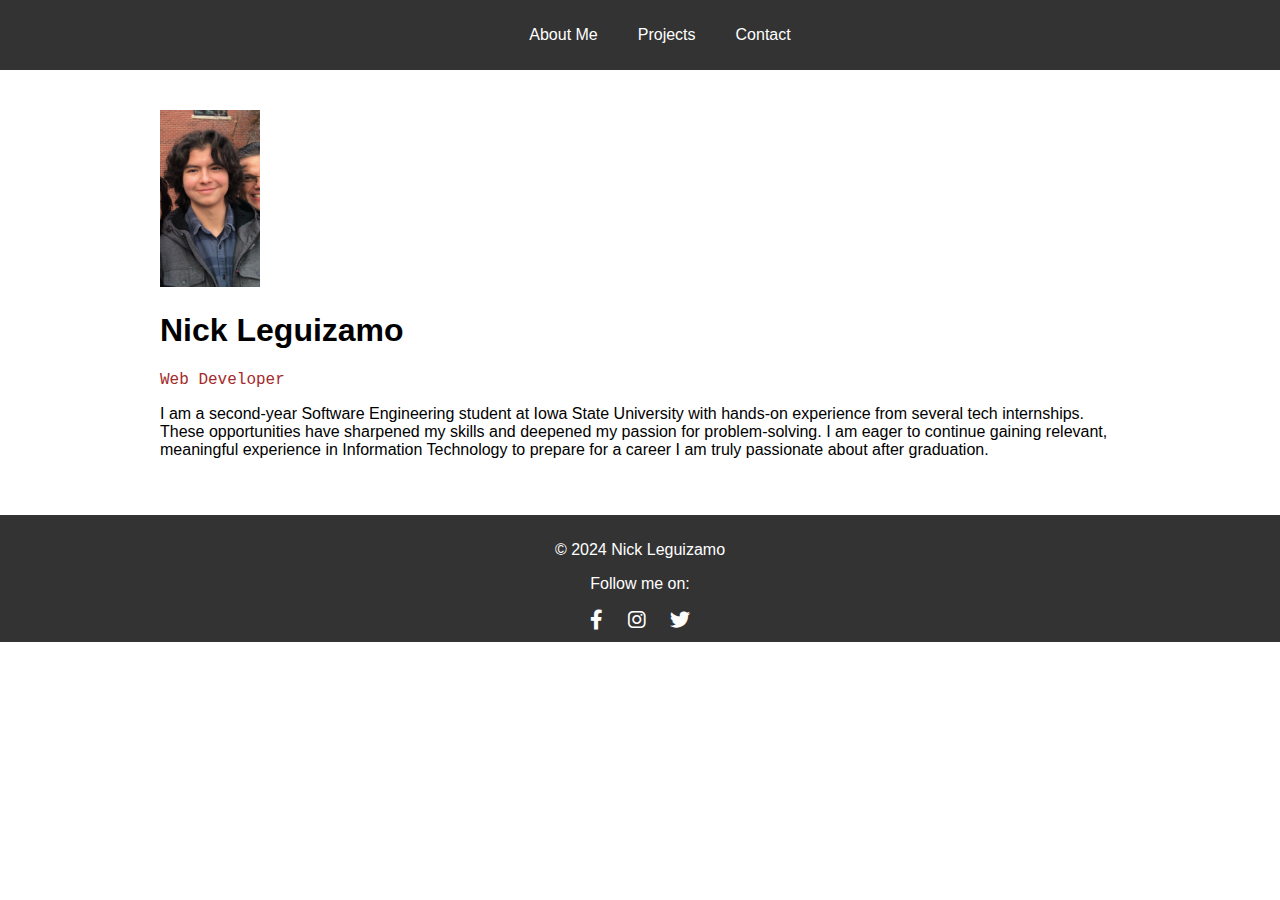
<file: index.html>
<!DOCTYPE html>
<html lang="en">
<head>
    <meta charset="UTF-8">
    <meta name="viewport" content="width=device-width, initial-scale=1.0">
    <link rel="stylesheet" href="./style.css">
    <link rel="stylesheet" href="https://cdnjs.cloudflare.com/ajax/libs/font-awesome/6.0.0-beta3/css/all.min.css">

    <title>Activity04 Portfolio and Github Web Pages</title>
</head>
<body>
    <header>
        <nav>
            <ul>
                <li><a href="./index.html">About Me</a></li>
                <li><a href="./projects.html">Projects</a></li>
                <li><a href="./contact.html">Contact</a></li>
            </ul>
        </nav>
    </header>

    <div class="container">
        <img src= "./images/profile.JPEG" alt="Profile Photo" width = "100px">
        <h1>Nick Leguizamo</h1>
        <p style="font-family: 'Courier New', Courier, monospace; color: brown">Web Developer</p>
        <p>
            I am a second-year Software Engineering student at Iowa State University with hands-on experience from several tech internships. 
            These opportunities have sharpened my skills and deepened my passion for problem-solving. 
            I am eager to continue gaining relevant, meaningful experience in Information Technology to 
            prepare for a career I am truly passionate about after graduation.
        </p>
    </div>
        
    <footer>
        <p>&copy; 2024 Nick Leguizamo</p>
        <p>Follow me on:</p>
        <a href="https://www.facebook.com" target="_blank"><i class="fab fa-facebook-f"></i></a>
        <a href="https://www.instagram.com" target="_blank"><i class="fab fa-instagram"></i></a>
        <a href="https://www.twitter.com" target="_blank"><i class="fab fa-twitter"></i></a>

    </footer>
        
</body>
</html>
</file>
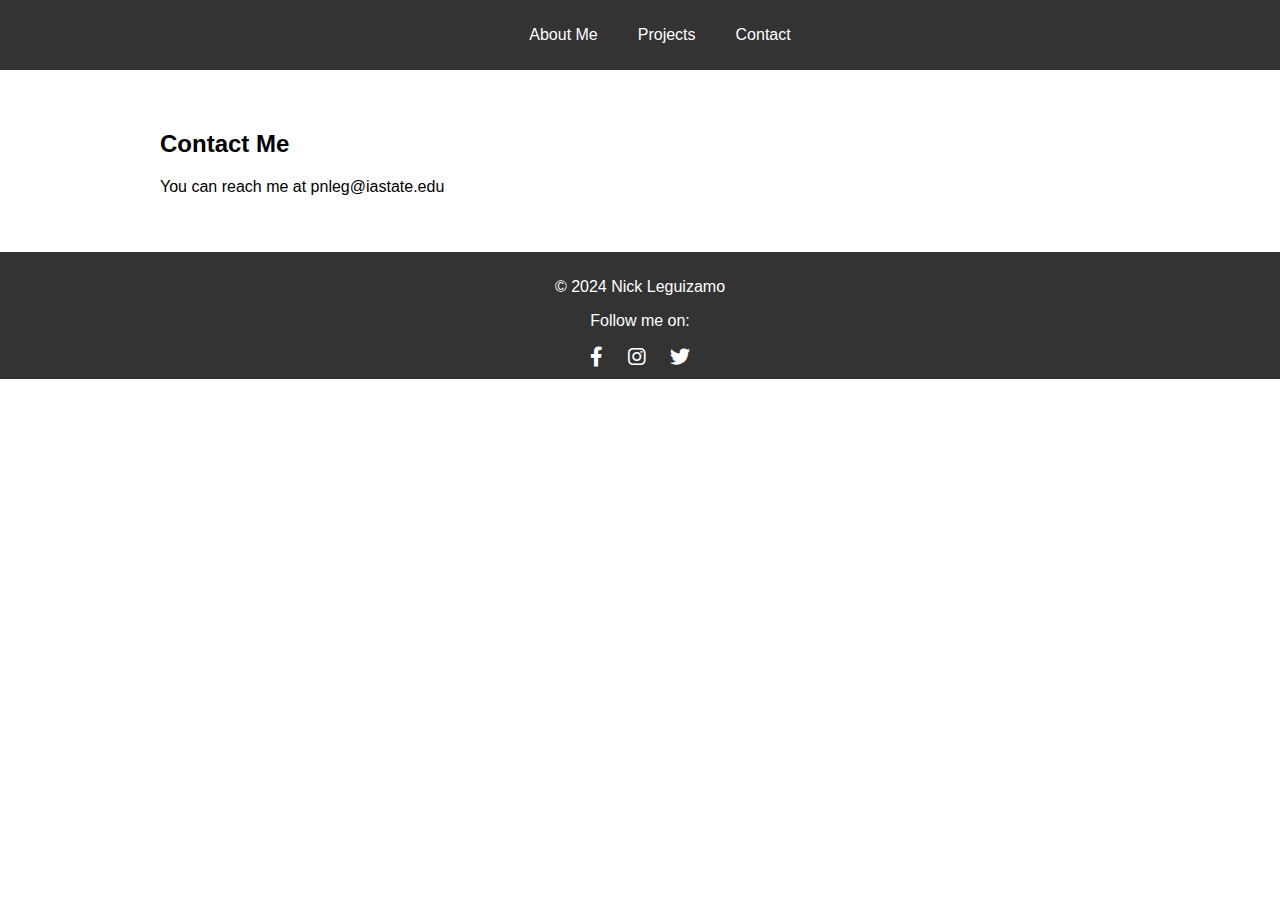
<file: contact.html>
<!DOCTYPE html>
<html lang="en">
<head>
    <meta charset="UTF-8">
    <meta name="viewport" content="width=device-width, initial-scale=1.0">
    <link rel="stylesheet" href="./style.css">
    <link rel="stylesheet" href="https://cdnjs.cloudflare.com/ajax/libs/font-awesome/6.0.0-beta3/css/all.min.css">

    <title>Activity04 Portfolio and Github Web Pages</title>
</head>
<body>
    <header>
        <nav>
            <ul>
                <li><a href="./index.html">About Me</a></li>
                <li><a href="./projects.html">Projects</a></li>
                <li><a href="./contact.html">Contact</a></li>
            </ul>
        </nav>
    </header>

    <div class="container">
        <h2>Contact Me</h2>
        <p>You can reach me at pnleg@iastate.edu</p>
    </div>

    <footer>
        <p>&copy; 2024 Nick Leguizamo</p>
        <p>Follow me on:</p>
        <a href="https://www.facebook.com" target="_blank"><i class="fab fa-facebook-f"></i></a>
        <a href="https://www.instagram.com" target="_blank"><i class="fab fa-instagram"></i></a>
        <a href="https://www.twitter.com" target="_blank"><i class="fab fa-twitter"></i></a>

    </footer>
</body>
</html>
</file>
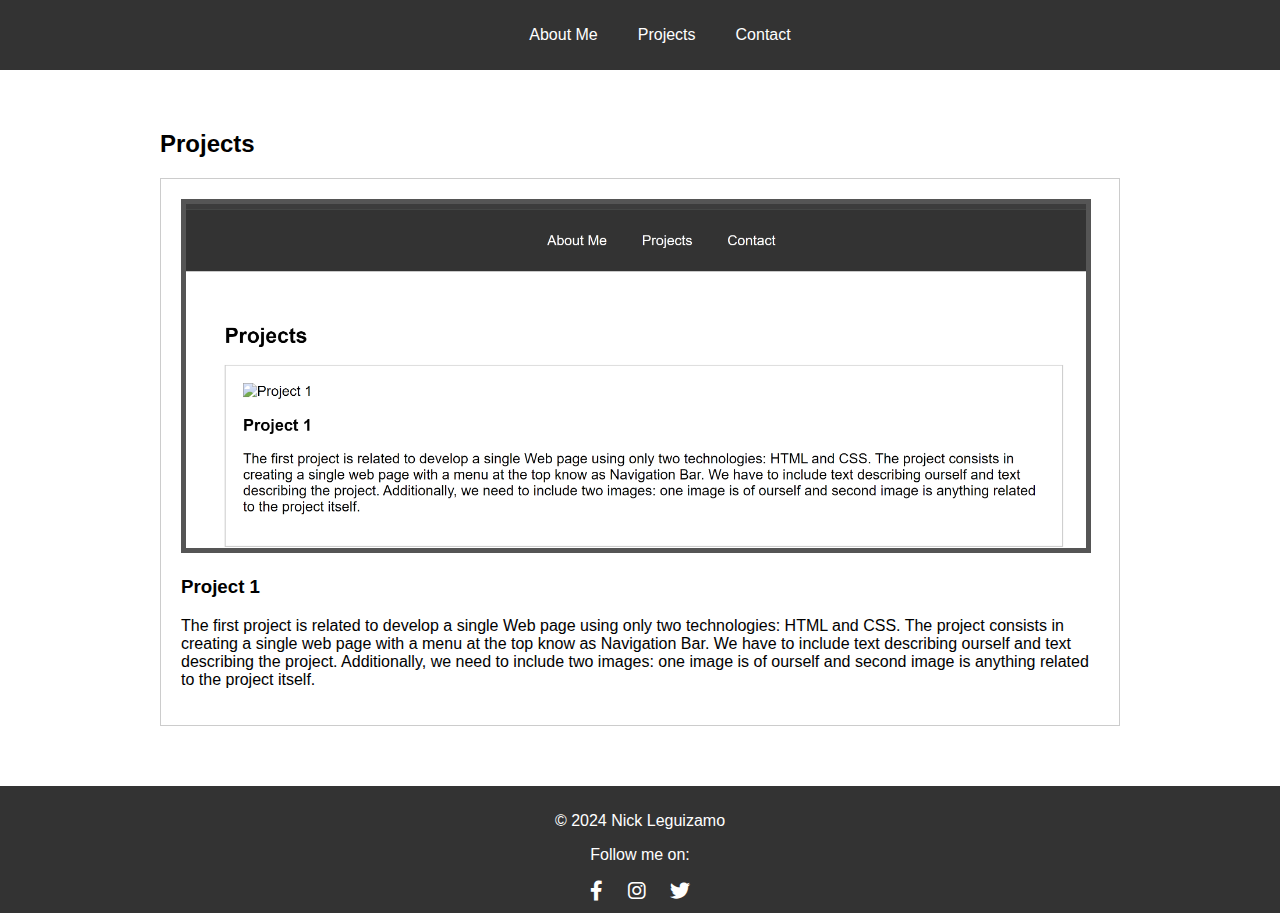
<file: projects.html>
<!DOCTYPE html>
<html lang="en">
<head>
    <meta charset="UTF-8">
    <meta name="viewport" content="width=device-width, initial-scale=1.0">
    <link rel="stylesheet" href="./style.css">
    <link rel="stylesheet" href="https://cdnjs.cloudflare.com/ajax/libs/font-awesome/6.0.0-beta3/css/all.min.css">

    <title>Activity04 Portfolio and Github Web Pages</title>

    <style>
        .container {
        max-width: 960px;
        margin: 0 auto;
        padding: 40px;
        }
        .project {
        margin-bottom: 20px;
        border: 1px solid #ccc;
        padding: 20px;
        }
    </style>
</head>
<body>
    <header>
        <nav>
            <ul>
                <li><a href="./index.html">About Me</a></li>
                <li><a href="./projects.html">Projects</a></li>
                <li><a href="./contact.html">Contact</a></li>
            </ul>
        </nav>
    </header>

    <div class="container">
        <h2>Projects</h2>
        <div class="project">
            <img src= "./images/project1.png" alt="Project 1" width = "900px" style = "border: 5px solid #555;">
            <h3>Project 1</h3>
            <p>
                The first project is related to develop a single Web page using
                only two technologies: HTML and CSS. The project consists in
                creating a single web page with a menu at the top know as
                Navigation Bar. We have to include text describing ourself and
                text describing the project. Additionally, we need to include
                two images: one image is of ourself and second image is anything
                related to the project itself.
            </p>
        </div>
    </div>

    <footer>
        <p>&copy; 2024 Nick Leguizamo</p>
        <p>Follow me on:</p>
        <a href="https://www.facebook.com" target="_blank"><i class="fab fa-facebook-f"></i></a>
        <a href="https://www.instagram.com" target="_blank"><i class="fab fa-instagram"></i></a>
        <a href="https://www.twitter.com" target="_blank"><i class="fab fa-twitter"></i></a>

    </footer>
</body>
</html>
</file>
<file: style.css>
body {
    font-family: Arial, sans-serif;
    margin: 0;
    padding: 0;
}
footer {
    text-align: center;
    padding: 10px;
    background-color: #333;
    color: #fff;
}

header {
    background-color: #333;
    color: #fff;
    padding: 10px 0;
}

nav ul {
    list-style: none;       
    display: flex;
    justify-content: center;
}
nav li {
    margin: 0 20px;
}
nav a {
    text-decoration: none;
    color: #fff;
}

img {
    max-width: 200%;
}

.container {
    max-width: 960px;
    margin: 0 auto;
    padding: 40px;
}
    
footer a {
    color: #fff;
    margin: 0 10px;
    text-decoration: none;
    font-size: 20px;
}
footer a:hover {
    color: #f39c12; 
}
</file>
